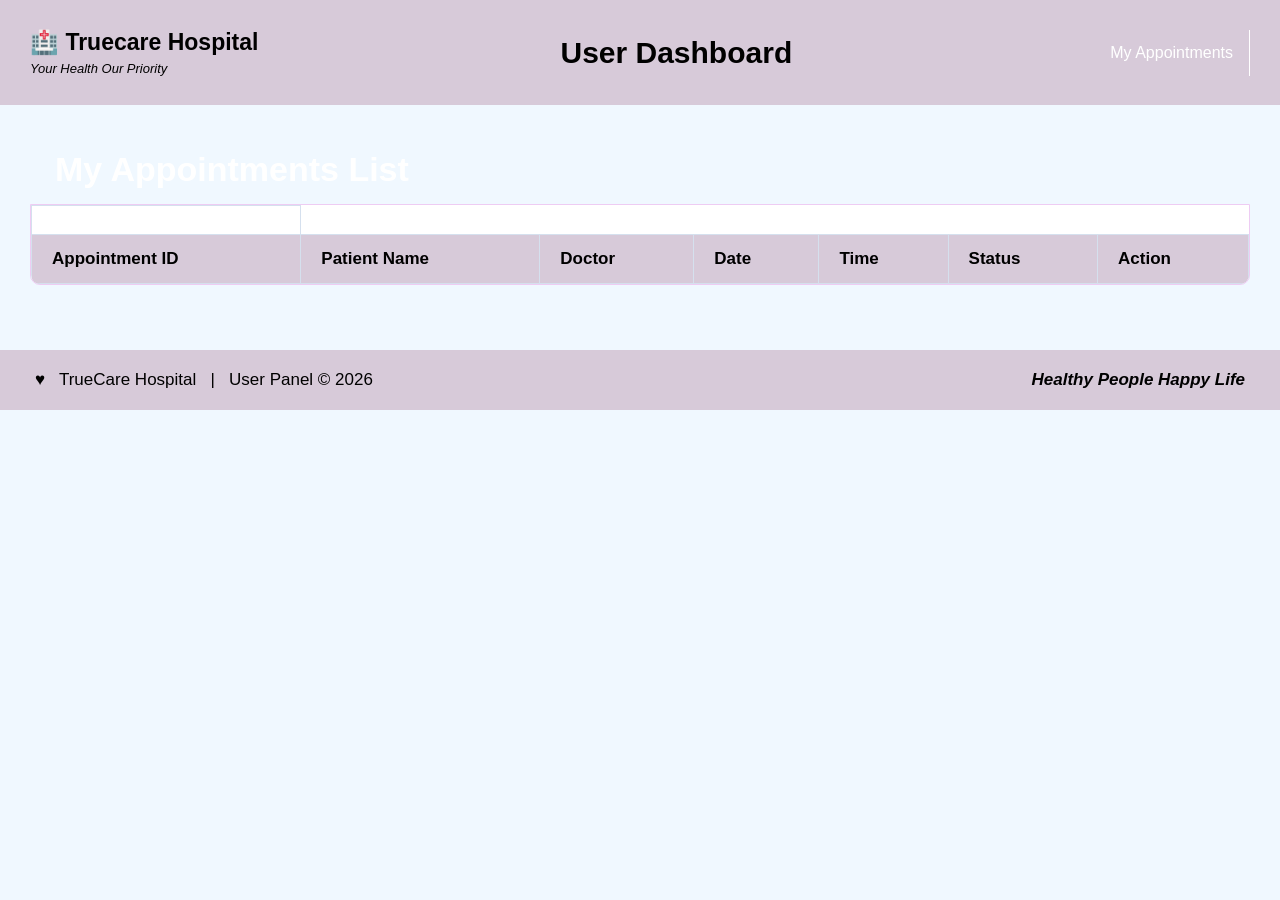
<file: user-list.html>
<!DOCTYPE html>
<html lang="en">
<head>
    <meta charset="UTF-8">
    <meta name="viewport" content="width=device-width, initial-scale=1.0">

    <title>Hospital User Dashboard</title>

    <link rel="stylesheet" href="user-list.css">
    <script src="user-list.js" defer></script>
</head>

<body>

    <header class="header">

        <div class="hospital-logo">
            <div>
                <h2>🏥 Truecare Hospital</h2>
                <p>Your Health Our Priority</p>
            </div>
        </div>

        <h1>User Dashboard</h1>

        <nav>
            <a href="#appointments">My Appointments</a>
        </nav>

    </header>

    <main id="dashboard">

        <!-- MY APPOINTMENTS -->

        <section class="appointment-section" id="appointments">

            <div class="section-heading">
                <h2>My Appointments List</h2>
            </div>

            <div class="table-container">

                <table>

                    <td>
                        <tr>
                            <th>Appointment ID</th>
                            <th>Patient Name</th>
                            <th>Doctor</th>
                            <th>Date</th>
                            <th>Time</th>
                            <th>Status</th>
                            <th>Action</th>
                        </tr>
                    </td>

                    <tbody id="appointmentList">

                    </tbody>

                </table>

            </div>

        </section>

    </main>


    <footer>

        <p>♥ &nbsp; TrueCare Hospital
        &nbsp; | &nbsp; User Panel © 2026</p>

        <p class="footer-text">
            Healthy People Happy Life
        </p>

    </footer>

</body>
</html>
</file>
<file: user-list.css>
* {
    margin: 0;
    padding: 0;
    box-sizing: border-box;
}

body {
    font-family: Arial, sans-serif;
    background-color: aliceblue;
}

/* HEADER */

.header {
    width: 100%;
    min-height: 105px;
    background-color: #D7CAD9;
    display: flex;
    align-items: center;
    justify-content: space-between;
    padding: 15px 30px;
    color: black;
    gap: 20px;
}

.hospital-logo {
    display: flex;
    align-items: center;
    gap: 15px;
}

.hospital-logo h2 {
    font-size: 23px;
}

.hospital-logo p {
    font-size: 13px;
    margin-top: 5px;
    font-style: italic;
}

.header h1 {
    font-size: 30px;
    white-space: nowrap;
}

/* NAVIGATION */

nav {
    display: flex;
    align-items: center;
    gap: 10px;
}

nav a {
    color: white;
    text-decoration: none;
    padding: 14px 16px;
    font-size: 16px;
    border-right: 1px solid white;
    white-space: nowrap;
}

nav a:hover {
    color: black;
}

/* MAIN */

main {
    padding: 30px;
}

.profile-section,
.booking-section,
.appointment-section {
    margin-bottom: 35px;
    width: 100%;
}

/* SECTION HEADING */

.section-heading {
    display: flex;
    align-items: center;
    justify-content: space-between;
    padding: 15px 25px;
    color: white;
    background: linear-gradient(#d682e1);
    border-radius: 10px 10px 0 0;
}

.section-heading h2 {
    font-size: 34px;
}

/* FORM */

.form-container {
    background-color: white;
    padding: 25px;
    border: 1px solid #eeccf3;
    border-radius: 0 0 10px 10px;
}

form {
    display: flex;
    flex-direction: column;
    gap: 12px;
}

label {
    font-size: 18px;
    font-weight: bold;
}

input,
select,
textarea {
    width: 100%;
    padding: 12px;
    border: 1px solid #d5e0ee;
    border-radius: 6px;
    font-size: 16px;
    outline: none;
}

input:focus,
select:focus,
textarea:focus {
    border-color: #d682e1;
}

textarea {
    height: 90px;
    resize: vertical;
}

/* BUTTON */

button {
    background-color: #d682e1;
    color: white;
    padding: 12px 22px;
    border: none;
    border-radius: 6px;
    font-size: 16px;
    cursor: pointer;
    width: fit-content;
}

button:hover {
    background-color: #b65bc4;
}

/* TABLE */

.table-container {
    overflow-x: auto;
    border: 1px solid #eeccf3;
    border-radius: 0 0 10px 10px;
}

table {
    width: 100%;
    border-collapse: collapse;
    background-color: white;
}

th, td {
    padding: 14px 20px;
    text-align: left;
    border: 1px solid #d5e0ee;
    font-size: 17px;
}

th {
    background-color: #D7CAD9;
    color: black;
    font-weight: bold;
}

tr:nth-child(even) {
    background-color: #eeccf3;
}

tr:hover {
    background-color: #e1edfa;
}

.cancel-btn {
    background-color: #e74c3c;
    padding: 9px 15px;
}

.cancel-btn:hover {
    background-color: #c0392b;
}

/* FOOTER */

footer {
    background-color: #D7CAD9;
    color: black;
    display: flex;
    padding: 20px 35px;
    justify-content: space-between;
    align-items: center;
    font-size: 17px;
}

.footer-text {
    font-weight: bold;
    font-style: italic;
}

/* RESPONSIVE */

@media (max-width: 1000px) {

    .header {
        flex-wrap: wrap;
        justify-content: center;
    }

    .header h1 {
        font-size: 25px;
    }

    nav {
        flex-wrap: wrap;
        justify-content: center;
    }

    main {
        padding: 15px;
    }

    .section-heading h2 {
        font-size: 24px;
    }

    th, td {
        font-size: 15px;
        padding: 12px;
    }
}

@media (max-width: 600px) {

    .section-heading {
        flex-direction: column;
        align-items: flex-start;
    }

    footer {
        flex-direction: column;
        gap: 12px;
        text-align: center;
    }
}
</file>
